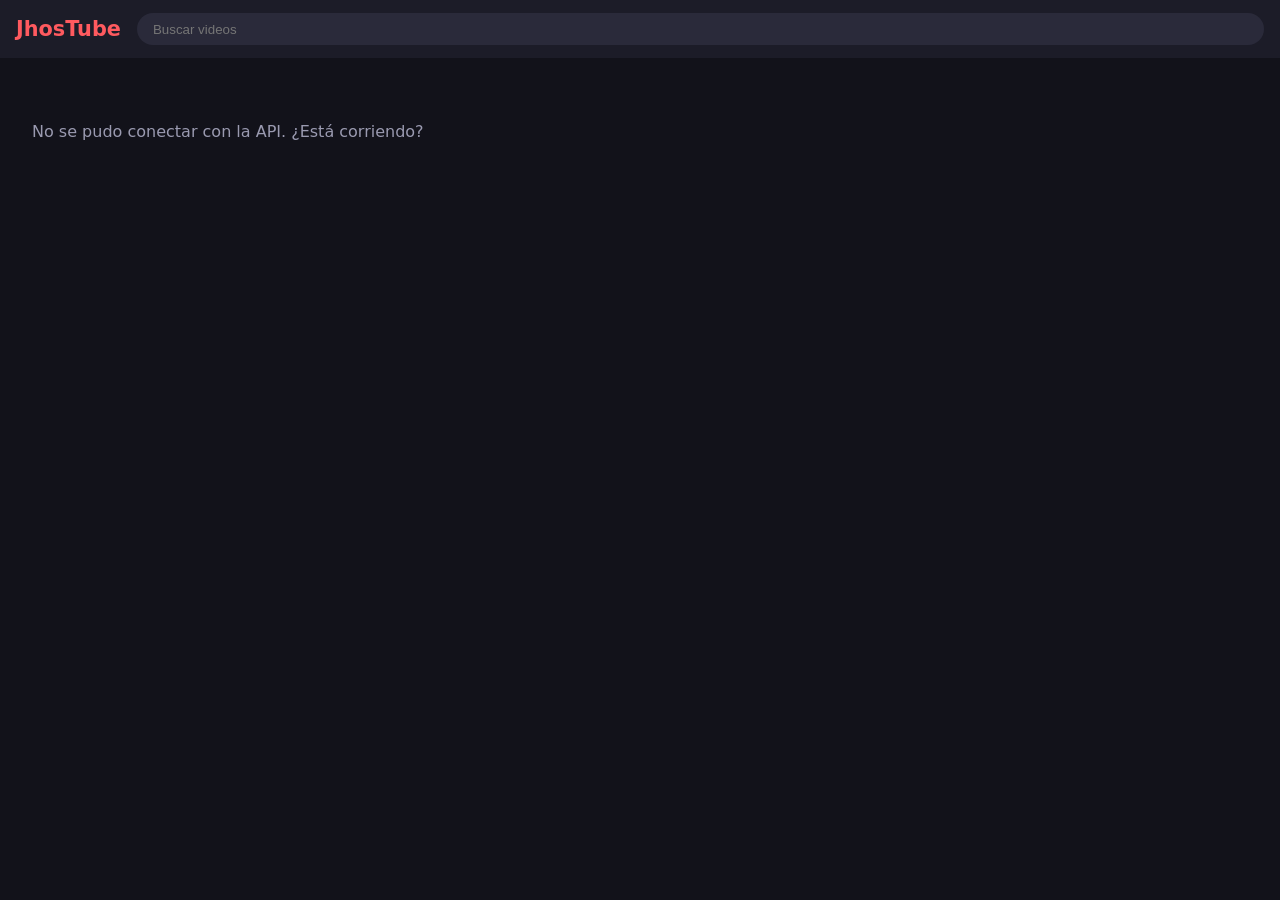
<file: index.html>
<!DOCTYPE html>
<html lang="es">
<head>
  <meta charset="UTF-8">
  <meta name="viewport" content="width=device-width, initial-scale=1.0">
  <title>JhosTube</title>
  <link rel="stylesheet" href="styles.css">
</head>
<body>
  <header class="barra">
    <a href="index.html" class="logo">JhosTube</a>
    <input type="search" id="buscador" placeholder="Buscar videos">
  </header>
  <nav id="categorias" class="chips" aria-label="Categorías"></nav>
  <main>
    <section id="galeria" class="galeria" aria-live="polite"></section>
  </main>
  <script src="api.js"></script>
  <script src="home.js"></script>
</body>
</html>
</file>
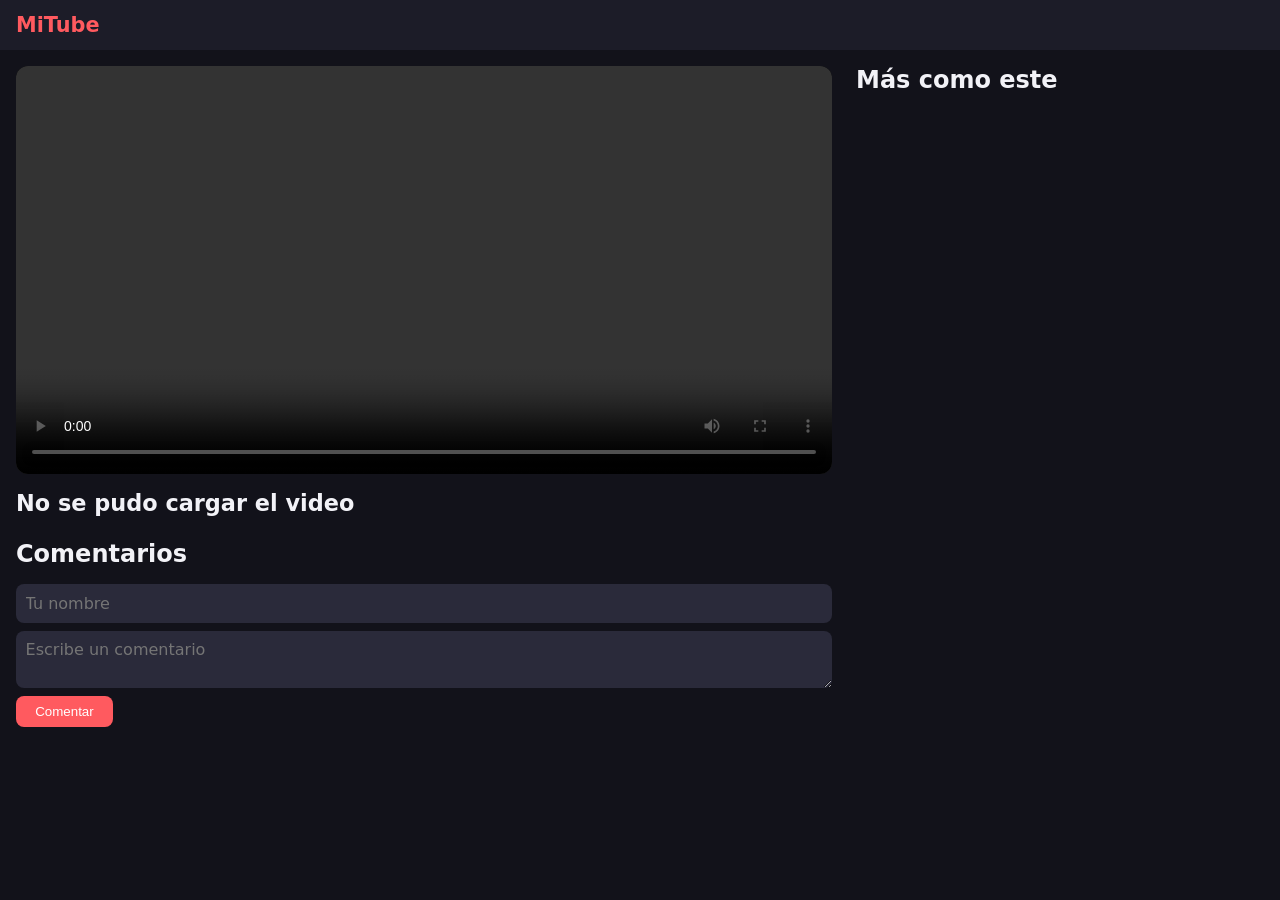
<file: player.html>
<!DOCTYPE html>
<html lang="es">
<head>
  <meta charset="UTF-8">
  <meta name="viewport" content="width=device-width, initial-scale=1.0">
  <title>Reproductor | JhosTube</title>
  <link rel="stylesheet" href="styles.css">
</head>
<body>
  <header class="barra">
    <a href="index.html" class="logo">MiTube</a>
  </header>
  <main class="reproductor">
    <article>
      <video id="video" controls></video>
      <h1 id="titulo"></h1>
      <p id="descripcion"></p>

      <section class="comentarios">
        <h2>Comentarios</h2>
        <form id="form-comentario">
          <input id="autor" placeholder="Tu nombre" required>
          <textarea id="texto" placeholder="Escribe un comentario" required></textarea>
          <button type="submit">Comentar</button>
        </form>
        <div id="lista-comentarios"></div>
      </section>
    </article>

    <aside>
      <h2>Más como este</h2>
      <div id="recomendados" class="lista"></div>
    </aside>
  </main>
  <script src="api.js"></script>
  <script src="player.js"></script>
</body>
</html>
</file>
<file: styles.css>
* { box-sizing: border-box; margin: 0; }
body { font-family: system-ui, sans-serif; background: #12121a; color: #f2f2f7; }
a { color: inherit; text-decoration: none; }

.barra { display: flex; align-items: center; gap: 1rem; padding: .8rem 1rem; background: #1c1c28; position: sticky; top: 0; z-index: 5; }
.logo { font-weight: 800; font-size: 1.3rem; color: #ff5a5f; }
.barra input { flex: 1; padding: .55rem 1rem; border: none; border-radius: 999px; background: #2a2a3a; color: #fff; }

.chips { display: flex; gap: .5rem; padding: 1rem; overflow-x: auto; }
.chips button { padding: .4rem 1rem; border: none; border-radius: 999px; background: #2a2a3a; color: #fff; cursor: pointer; white-space: nowrap; transition: background .2s, transform .2s; }
.chips button:hover { transform: scale(1.06); }
.chips button.activo { background: #ff5a5f; }

.galeria { display: grid; grid-template-columns: 1fr; gap: 1.2rem; padding: 1rem; }
.tarjeta { display: flex; flex-direction: column; gap: .4rem; transition: transform .25s; animation: entrada .5s ease both; }
.tarjeta:hover { transform: translateY(-6px) scale(1.02); }
.tarjeta img { width: 100%; aspect-ratio: 16 / 9; object-fit: cover; border-radius: 12px; background: #2a2a3a; transition: box-shadow .25s; }
.tarjeta:hover img { box-shadow: 0 12px 28px rgba(0, 0, 0, .55); }
.tarjeta span { font-size: .85rem; color: #9a9ab0; }
.vacio { color: #9a9ab0; padding: 1rem; grid-column: 1 / -1; }
@keyframes entrada { from { opacity: 0; transform: translateY(18px); } to { opacity: 1; transform: none; } }

.reproductor { display: grid; grid-template-columns: 1fr; gap: 1.5rem; padding: 1rem; }
#video { width: 100%; border-radius: 12px; background: #000; }
article h1 { margin: .8rem 0 .3rem; font-size: 1.4rem; }
.comentarios { margin-top: 1.5rem; }
#form-comentario { display: flex; flex-direction: column; gap: .5rem; margin: 1rem 0; }
#form-comentario input, #form-comentario textarea { padding: .6rem; border: none; border-radius: 8px; background: #2a2a3a; color: #fff; font: inherit; }
#form-comentario button { align-self: flex-start; padding: .5rem 1.2rem; border: none; border-radius: 8px; background: #ff5a5f; color: #fff; cursor: pointer; transition: transform .2s; }
#form-comentario button:hover { transform: scale(1.05); }
.comentario { padding: .8rem; margin-bottom: .6rem; background: #1c1c28; border-radius: 10px; animation: entrada .4s ease both; }
.lista { display: flex; flex-direction: column; gap: 1rem; }

@media (min-width: 600px)  { .galeria { grid-template-columns: repeat(2, 1fr); } }
@media (min-width: 1000px) {
  .galeria { grid-template-columns: repeat(4, 1fr); }
  .reproductor { grid-template-columns: 2fr 1fr; }
}
@media (prefers-reduced-motion: reduce) { * { animation: none !important; transition: none !important; } }
</file>
